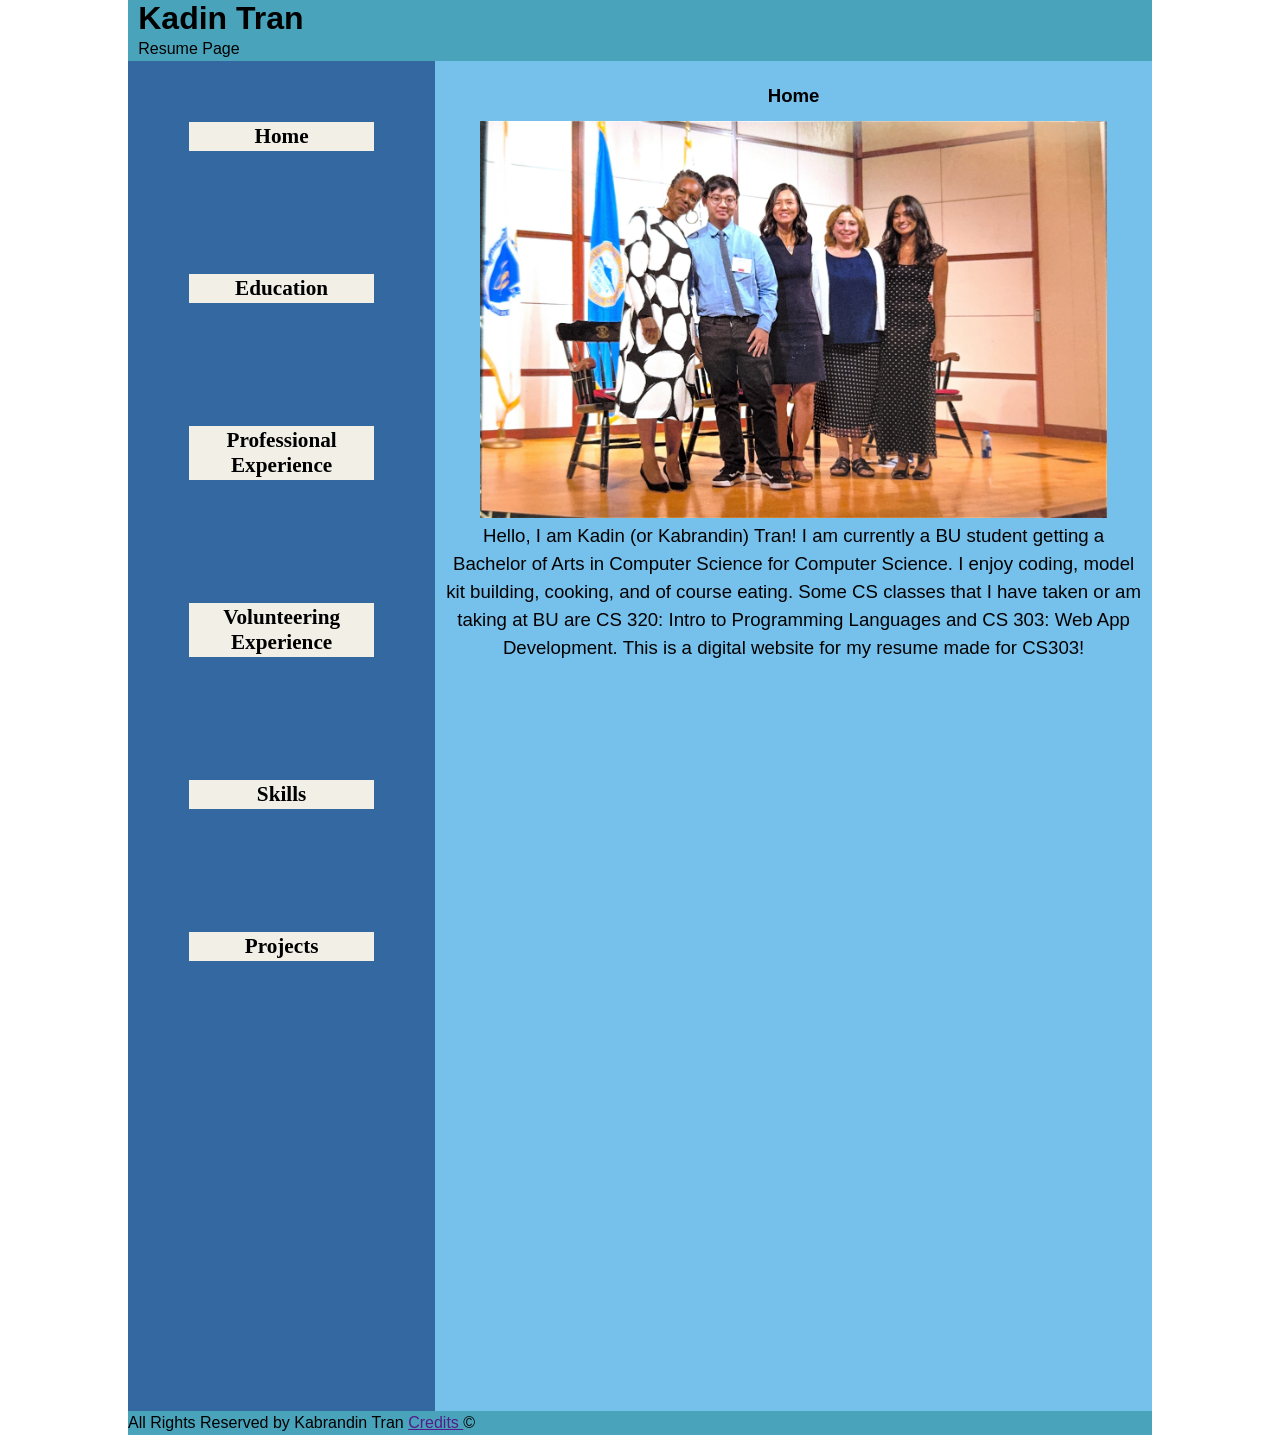
<file: index.html>
<!DOCTYPE html>
<html lang="en">
<head>
    <meta charset="UTF-8">
    <title>Home | Resume</title>
    <link rel="stylesheet" href="index.css">
</head>
<body>
    <div id ="page-wrapper">
        <header>
            <h1>Kadin Tran</h1>
            <p> Resume Page </p>
        </header>
        <div id="content">
            <nav>
                <ul>
                    <li> <a href="index.html">Home</a></li>
                    <li> <a href="education/eduation.html"> Education </a> </li>
                    <li> <a href="prof_exp/Professional_Experience.html"> Professional Experience </a> </li>
                    <li> <a href="vol_exp/Volunteering_Experience.html"> Volunteering Experience </a> </li>
                    <li> <a href="skills/skills.html"> Skills </a> </li>
                    <li> <a href="projects/projects.html"> Projects </a> </li>
                </ul>
            </nav>

            <main>
                <h3> Home  </h3>
                <img id = "withwu" src = "../imgs/with_wu2.jpeg"
                     alt = "Me with Mellissa Gilliam and Mayor Wu at the Community Scholars Awards Ceremony">
                <p> Hello, I am Kadin (or Kabrandin) Tran! I am currently a BU student getting a Bachelor of Arts in
                    Computer Science for Computer Science. I enjoy coding, model kit building, cooking, and of
                    course eating. Some CS classes that I have taken or am taking at BU are CS 320: Intro to Programming
                    Languages and CS 303: Web App Development. This is a digital website for my resume made for CS303!
                </p>
            </main>
        </div>
        <footer>
            <p> All Rights Reserved by Kabrandin Tran <a href = ""> Credits </a> &copy; </p>
        </footer>
    </div>
</body>
</html>
</file>
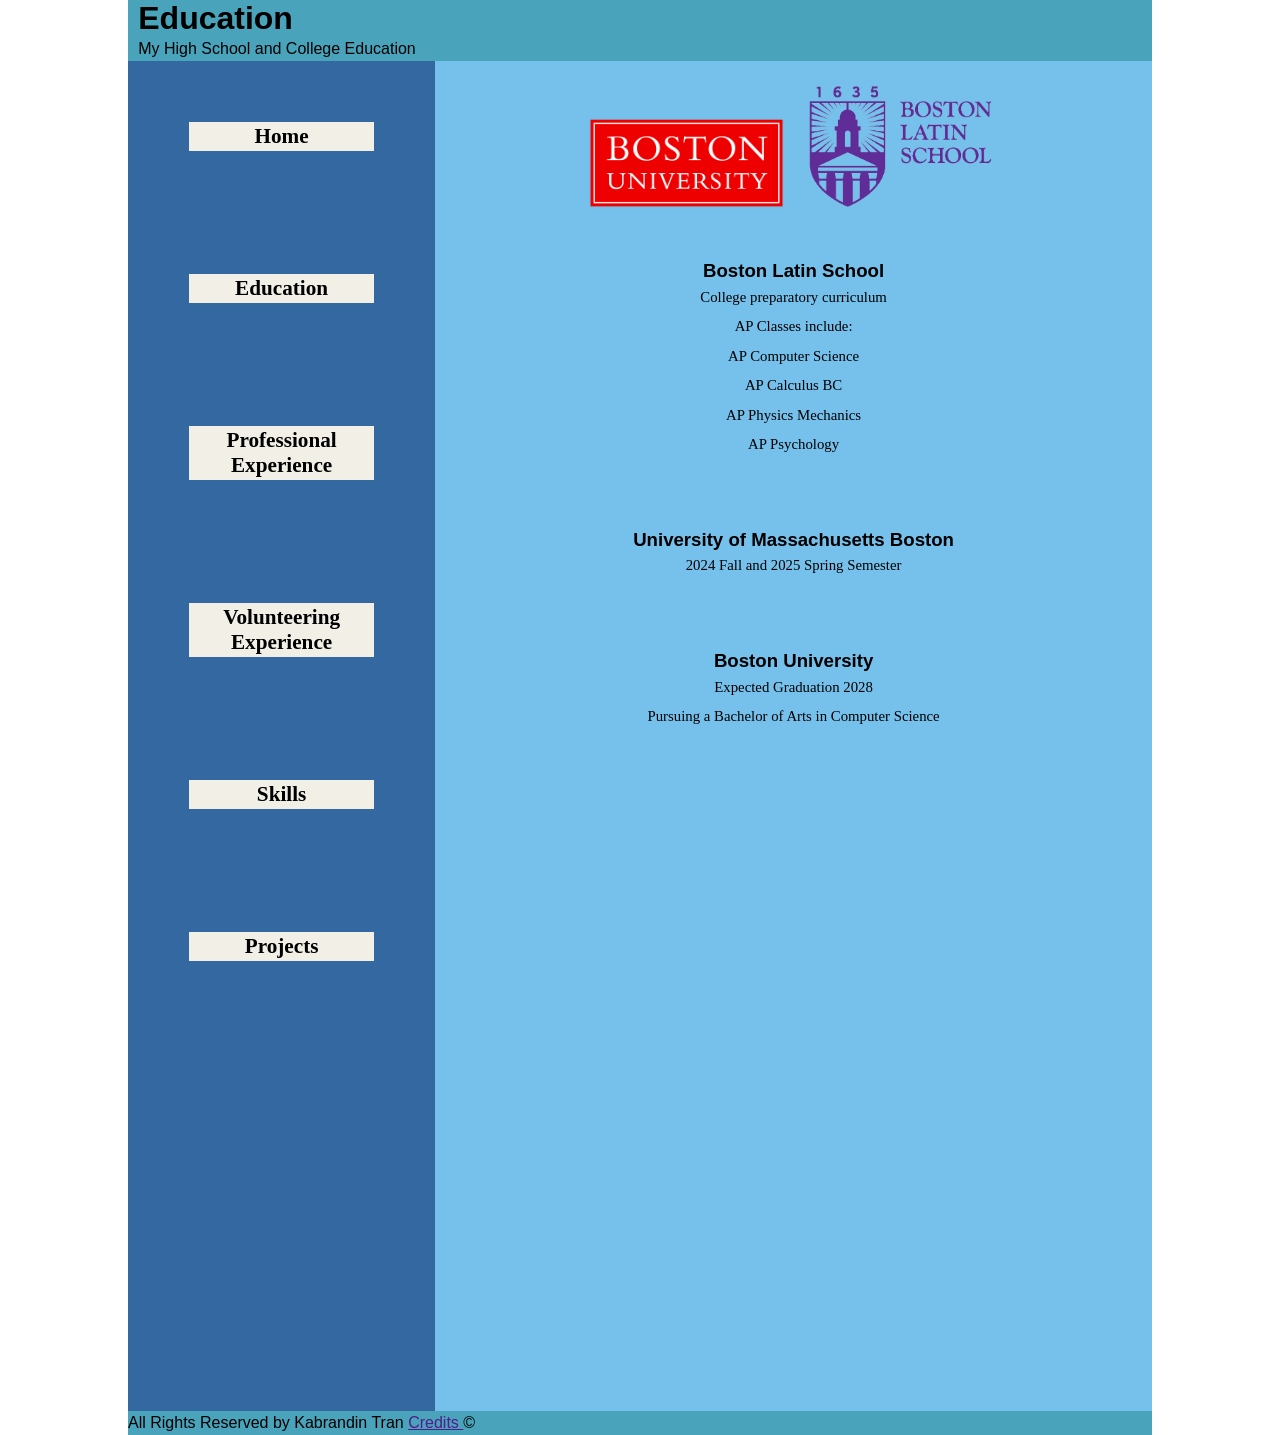
<file: education/eduation.html>
<!DOCTYPE html>
<html lang="en">
<head>
    <meta charset="UTF-8">
    <title>Education  | Kadin Resume </title>
    <link rel="stylesheet" href="../index.css">

</head>
<body>
    <div id ="page-wrapper">
        <header>
            <h1> Education </h1>
            <p> My High School and College Education</p>
        </header>

        <div id ="content">
            <nav>
                <ul>
                    <li> <a href="../index.html">Home</a></li>
                    <li> <a href="../education/eduation.html"> Education </a> </li>
                    <li> <a href="../prof_exp/Professional_Experience.html"> Professional Experience </a> </li>
                    <li> <a href="../vol_exp/Volunteering_Experience.html"> Volunteering Experience </a> </li>
                    <li> <a href="../skills/skills.html"> Skills </a> </li>
                    <li> <a href="../projects/projects.html"> Projects </a> </li>
                </ul>
            </nav>

            <main>
                <img src = "../imgs/Boston-University-Logo.jpeg" alt = "Boston University's Logo">
                <img src = "../imgs/bls_logo.jpeg" alt = "Boston Latin School's Logo">
                <ul>
                    <li class = "list"> Boston Latin School
                        <p class = "desc"> College preparatory curriculum </p>
                        <p class = "desc"> AP Classes include: </p>
                        <ul>
                            <li class = "desc"> AP Computer Science </li>
                            <li class = "desc"> AP Calculus BC </li>
                            <li class = "desc"> AP Physics Mechanics </li>
                            <li class = "desc"> AP Psychology  </li>
                        </ul>
                    </li>
                    <li class = "list"> University of Massachusetts Boston
                        <p class = "desc"> 2024 Fall and 2025 Spring Semester </p>
                    </li>
                    <li class = "list"> Boston University
                        <p class = "desc"> Expected Graduation 2028 </p>
                        <p class = "desc"> Pursuing a Bachelor of Arts in Computer Science </p>
                    </li>
                </ul>
            </main>
        </div>

        <footer>
            <p> All Rights Reserved by Kabrandin Tran <a href = ""> Credits </a> &copy; </p>
        </footer>
    </div>
</body>
</html>
</file>
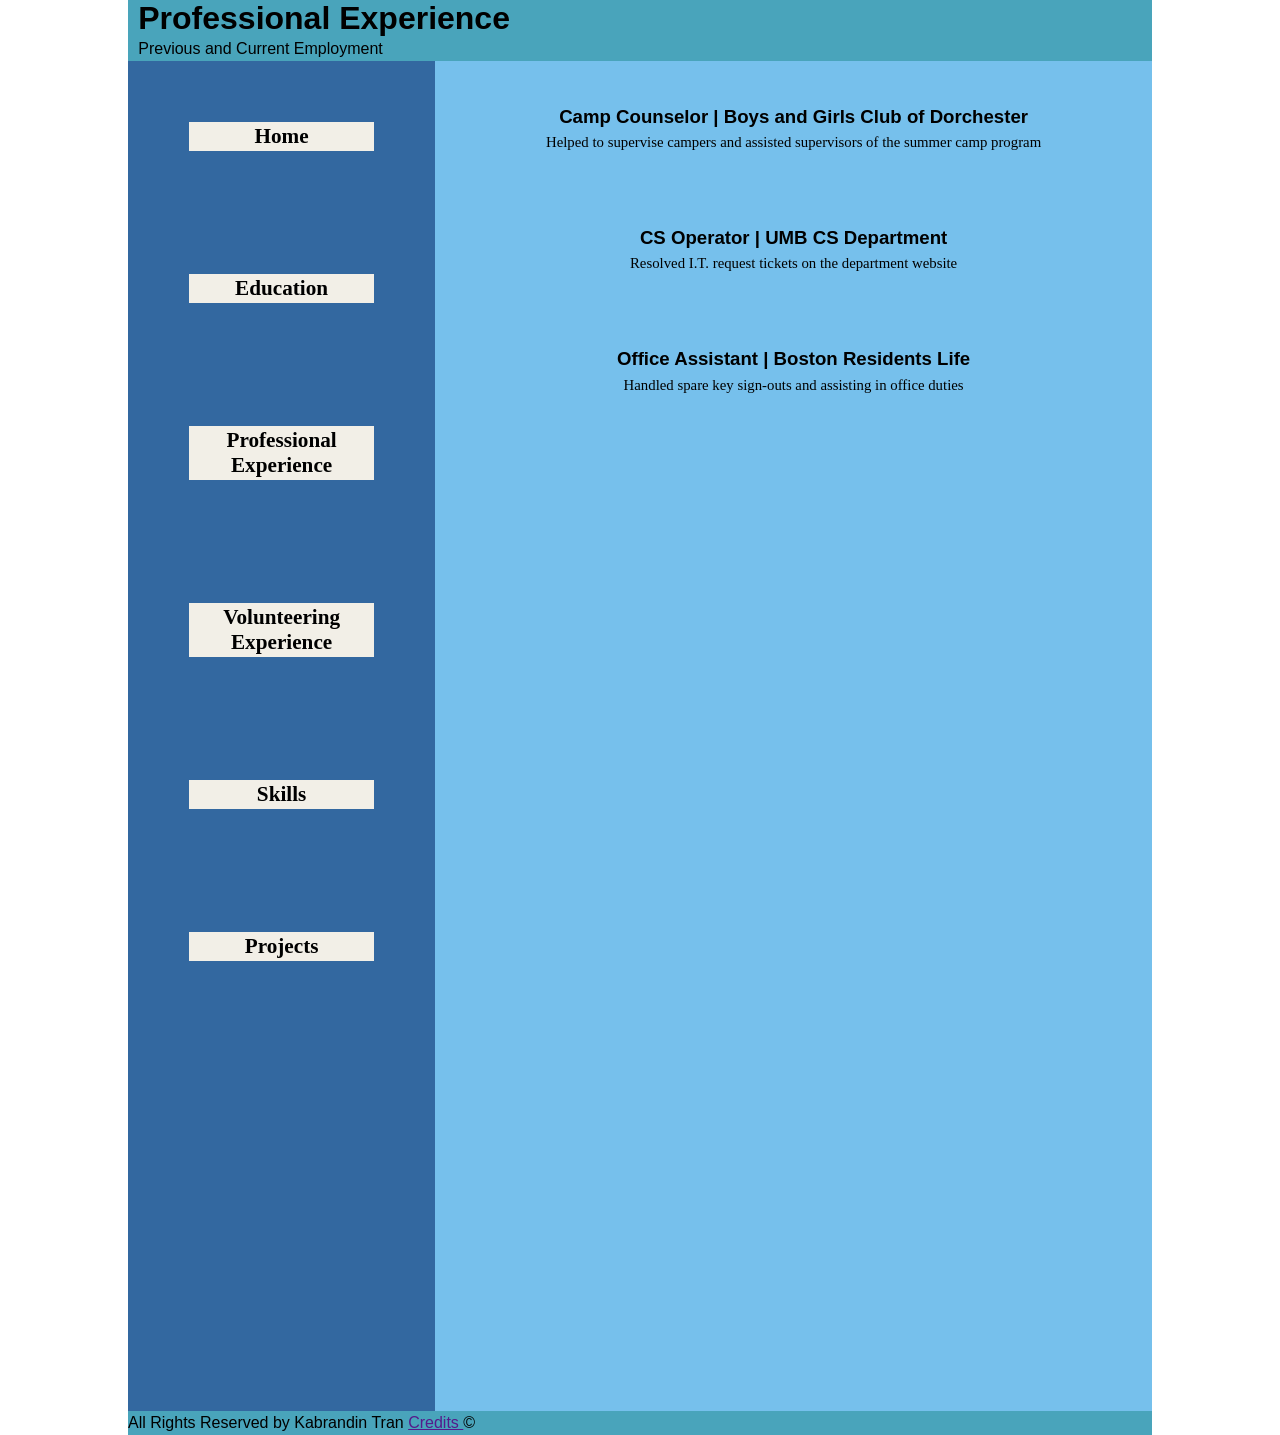
<file: prof_exp/Professional_Experience.html>
<!DOCTYPE html>
<html lang="en">
<head>
    <meta charset="UTF-8">
    <title>Professional Experience | Kadin Resume </title>
    <link rel="stylesheet" href="../index.css">

</head>
<body>
    <div id = "page-wrapper">
        <header>
            <h1> Professional Experience </h1>
            <p> Previous and Current Employment</p>
        </header>

        <div id = "content">
            <nav>
                <ul>
                    <li> <a href="../index.html">Home</a></li>
                    <li> <a href="../education/eduation.html"> Education </a> </li>
                    <li> <a href="../prof_exp/Professional_Experience.html"> Professional Experience </a> </li>
                    <li> <a href="../vol_exp/Volunteering_Experience.html"> Volunteering Experience </a> </li>
                    <li> <a href="../skills/skills.html"> Skills </a> </li>
                    <li> <a href="../projects/projects.html"> Projects </a> </li>
                </ul>
            </nav>

            <main>
                <ul>
                    <li class = "list"> Camp Counselor | Boys and Girls Club of Dorchester
                        <p class = "desc"> Helped to supervise campers and assisted supervisors of the summer camp program </p>
                    </li>
                    <li class = "list"> CS Operator | UMB CS Department
                        <p class = "desc"> Resolved I.T. request tickets on the department website </p>
                    </li>
                    <li class = "list"> Office Assistant | Boston Residents Life
                        <p class = "desc"> Handled spare key sign-outs and assisting in office duties </p>
                    </li>
                </ul>
            </main>
        </div>

        <footer>
            <p> All Rights Reserved by Kabrandin Tran <a href = ""> Credits </a> &copy; </p>
        </footer>
    </div>
</body>
</html>
</file>
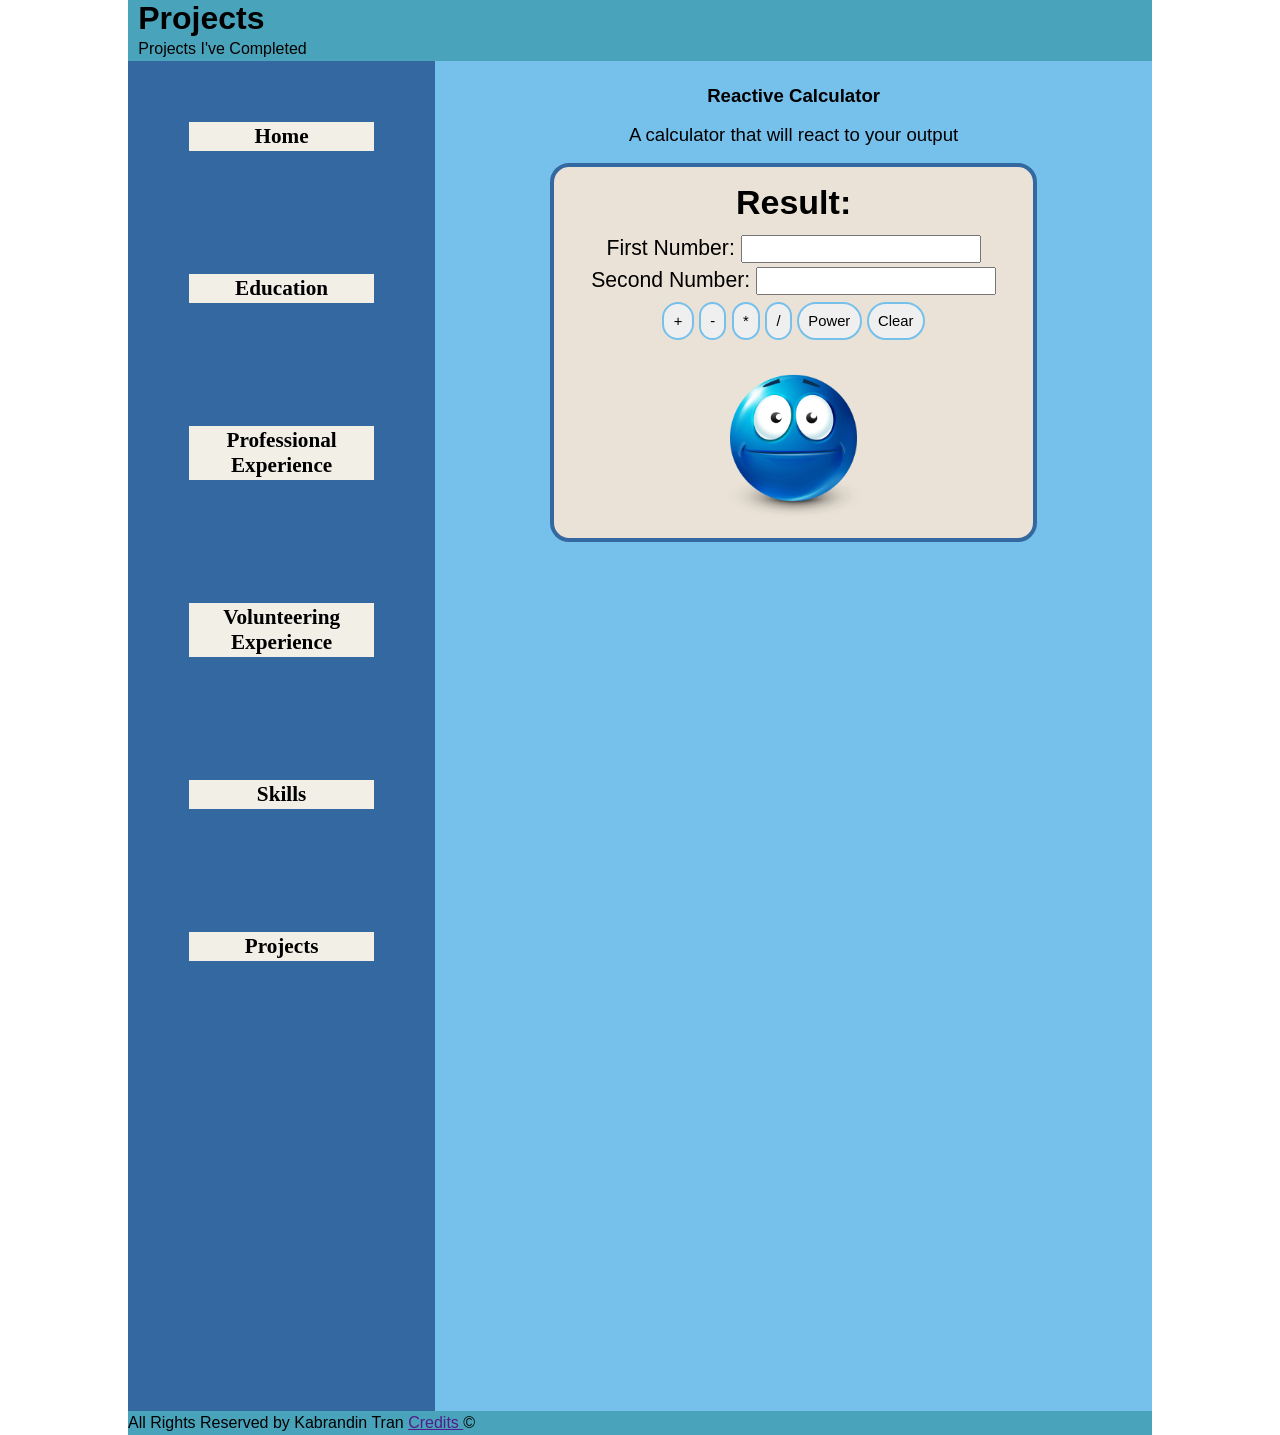
<file: projects/projects.html>
<!DOCTYPE html>
<html lang="en">
<head>
    <meta charset="UTF-8">
    <title> Projects | Kadin Resume </title>
    <link rel="stylesheet" href="../index.css">

</head>
<body>
    <div id = "page-wrapper">
        <header>
            <h1> Projects </h1>
            <p> Projects I've Completed</p>
        </header>
        <div id = "content">

            <nav>
                <ul>
                    <li> <a href="../index.html">Home</a></li>
                    <li> <a href="../education/eduation.html"> Education </a> </li>
                    <li> <a href="../prof_exp/Professional_Experience.html"> Professional Experience </a> </li>
                    <li> <a href="../vol_exp/Volunteering_Experience.html"> Volunteering Experience </a> </li>
                    <li> <a href="../skills/skills.html"> Skills </a> </li>
                    <li> <a href="../projects/projects.html"> Projects </a> </li>
                </ul>
            </nav>

            <main>
                <h3> Reactive Calculator </h3>
                <p> A calculator that will react to your output</p>
                <div id = "calculator">
                    <h3 id = "output">Result:  </h3>
    <!--                webstorm suggested to put a label tag-->
                    <p class = "input_label">First Number:
                        <label for="first_number"> </label>
                        <input type = "text" id = "first_number">
                    </p>
                    <p class = "input_label"> Second Number:
                        <label for="second_number"> </label>
                        <input type = "text" id = "second_number">
                    </p>
                    <button class = "buttons" onclick="addi()">+</button>
                    <button class = "buttons" onclick="subt()">-</button>
                    <button class = "buttons" onclick="mult()">*</button>
                    <button class = "buttons" onclick="divi()">/</button>
                    <button class = "buttons" onclick="expo()">Power</button>
                    <button class = "buttons" onclick="clears()">Clear</button>

                    <img id = "judgement" src = "../imgs/neutral.jpeg" alt = "a blue emoji with a neutral smile">

                </div>
            </main>
        </div>

        <footer>
            <p> All Rights Reserved by Kabrandin Tran <a href = ""> Credits </a> &copy; </p>
        </footer>
    </div>

    <script src="../index.js"></script>
</body>
</html>
</file>
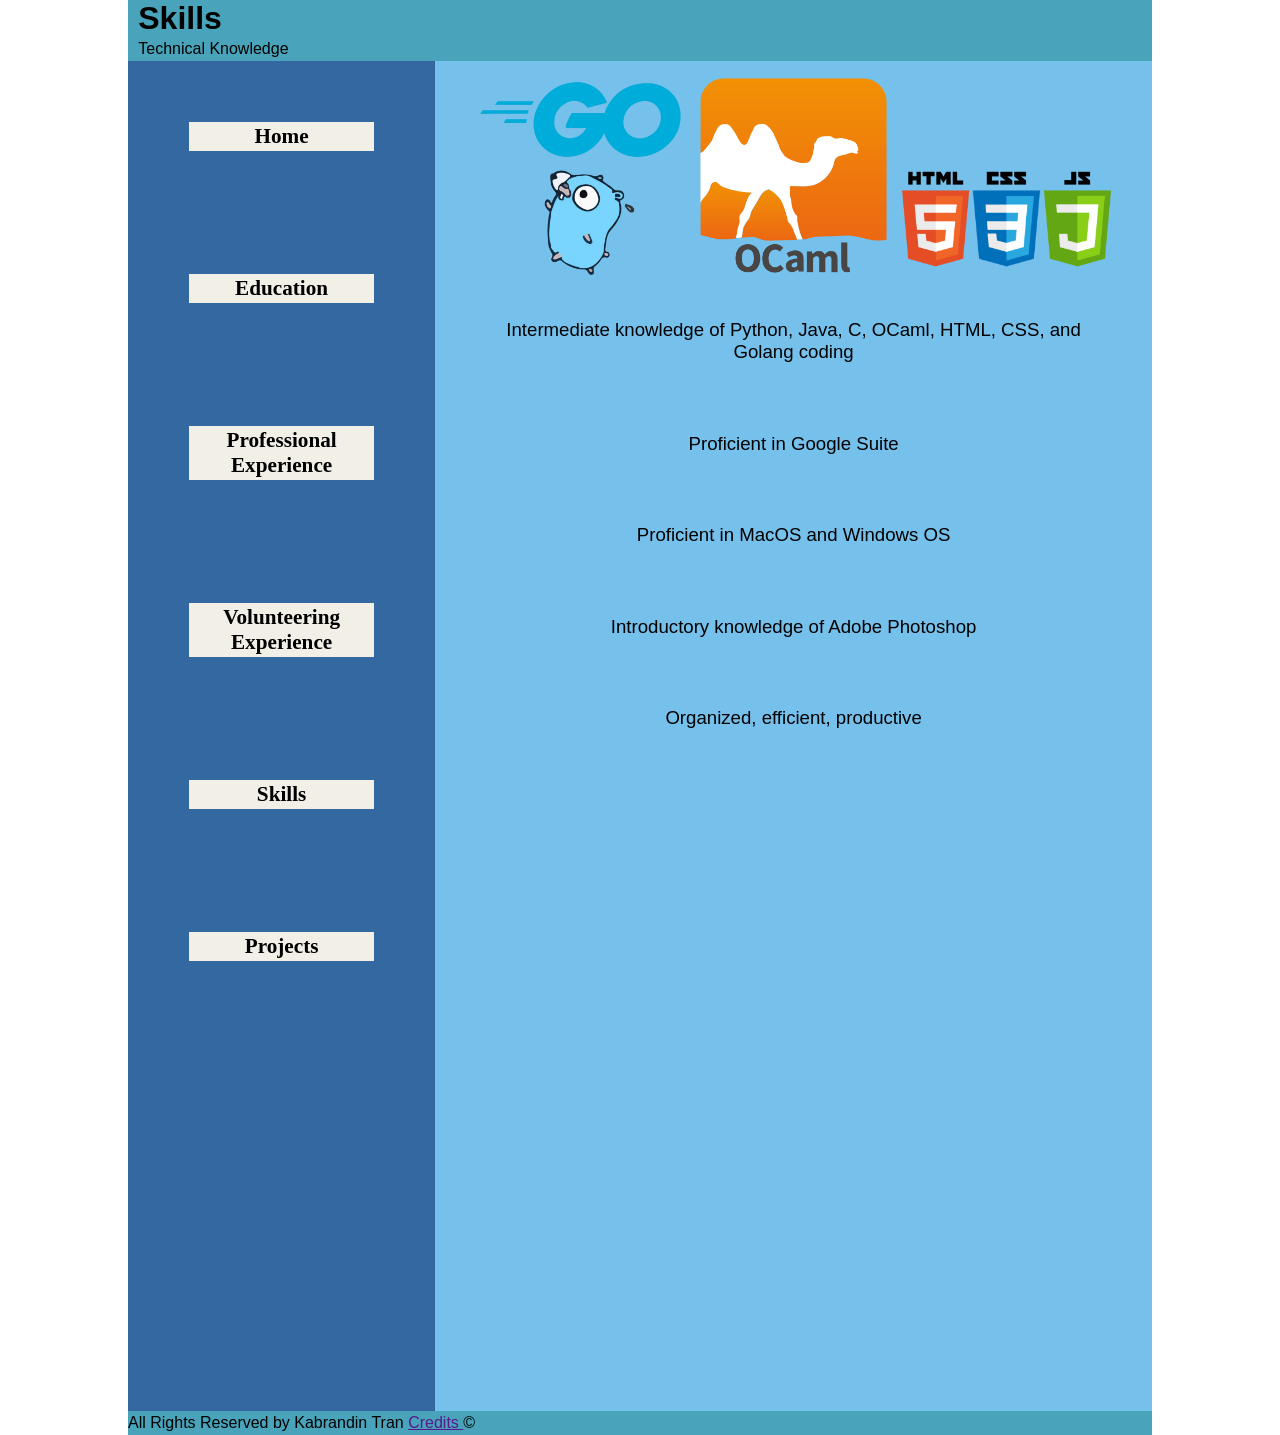
<file: skills/skills.html>
<!DOCTYPE html>
<html lang="en">
<head>
    <meta charset="UTF-8">
    <title>Skills  | Kadin Resume </title>
    <link rel="stylesheet" href="../index.css">

</head>
<body>
    <div id = "page-wrapper">
        <header>
            <h1> Skills </h1>
            <p> Technical Knowledge </p>
        </header>
        <div id = "content">

            <nav>
                <ul>
                    <li> <a href="../index.html">Home</a></li>
                    <li> <a href="../education/eduation.html"> Education </a> </li>
                    <li> <a href="../prof_exp/Professional_Experience.html"> Professional Experience </a> </li>
                    <li> <a href="../vol_exp/Volunteering_Experience.html"> Volunteering Experience </a> </li>
                    <li> <a href="../skills/skills.html"> Skills </a> </li>
                    <li> <a href="../projects/projects.html"> Projects </a> </li>
                </ul>
            </nav>

            <main>
                <img src = "../imgs/gopher.jpeg" alt = "Golang's Logo">
                <img src = "../imgs/ocaml.jpeg" alt = "OCaml's Logo">
                <img src = "../imgs/web.jpeg" alt = "HTML, CSS and JavaScript's Logo">
                <ul>
                    <li> Intermediate knowledge of Python, Java, C, OCaml, HTML, CSS, and Golang coding </li>
                    <li> Proficient in Google Suite </li>
                    <li> Proficient in MacOS and Windows OS </li>
                    <li> Introductory knowledge of Adobe Photoshop </li>
                    <li> Organized, efficient, productive </li>
                </ul>
            </main>

        </div>
            <footer>
                <p> All Rights Reserved by Kabrandin Tran <a href = ""> Credits </a> &copy; </p>
            </footer>

    </div>
</body>
</html>
</file>
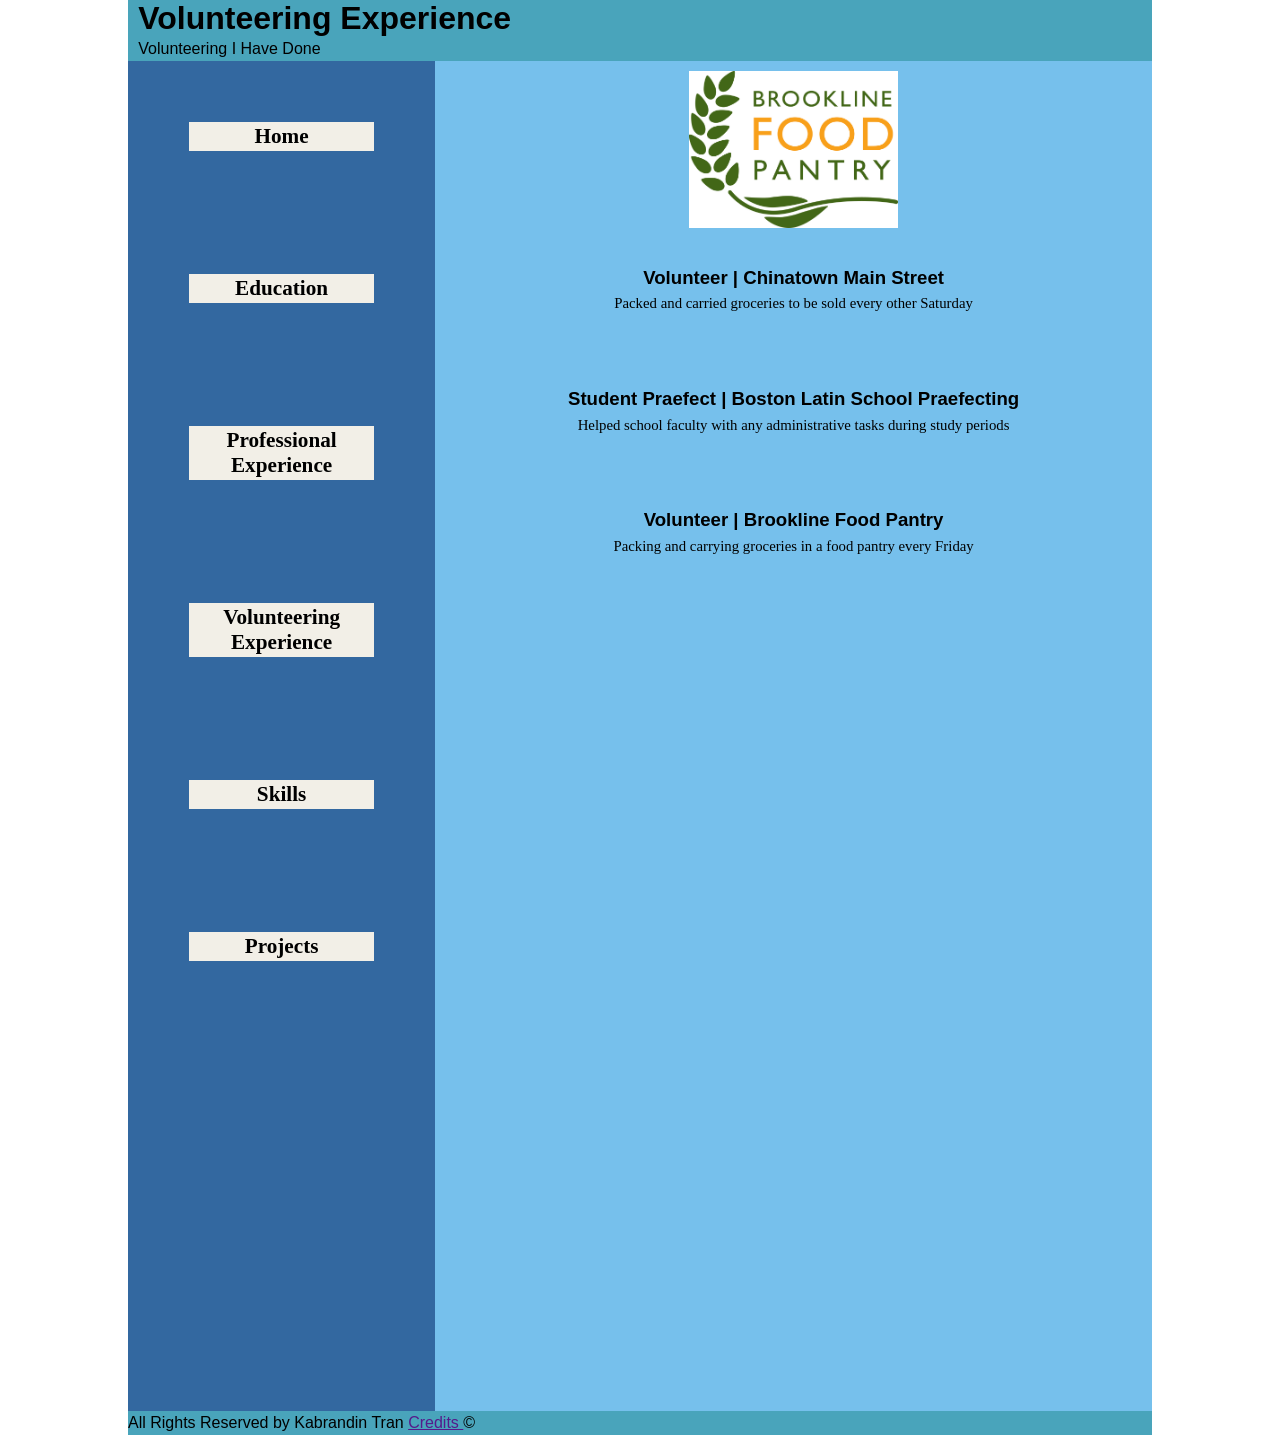
<file: vol_exp/Volunteering_Experience.html>
<!DOCTYPE html>
<html lang="en">
<head>
    <meta charset="UTF-8">
    <title> Volunteering Experience | Kadin Resume </title>
    <link rel="stylesheet" href="../index.css">

</head>
<body>
    <div id ="page-wrapper">
        <header>
            <h1> Volunteering Experience </h1>
            <p> Volunteering I Have Done</p>
        </header>
        <div id = "content">
            <nav>
                <ul>
                    <li> <a href="../index.html">Home</a></li>
                    <li> <a href="../education/eduation.html"> Education </a> </li>
                    <li> <a href="../prof_exp/Professional_Experience.html"> Professional Experience </a> </li>
                    <li> <a href="../vol_exp/Volunteering_Experience.html"> Volunteering Experience </a> </li>
                    <li> <a href="../skills/skills.html"> Skills </a> </li>
                    <li> <a href="../projects/projects.html"> Projects </a> </li>
                </ul>
            </nav>

            <main>
                <img src = "../imgs/brookline.jpeg" alt = "Brookline Food Pantry's Logo">
                <ul>
                    <li class = "list"> Volunteer | Chinatown Main Street
                        <p class = "desc"> Packed and carried groceries to be sold every other Saturday </p>
                    </li>
                    <li class = "list"> Student Praefect | Boston Latin School Praefecting
                        <p class = "desc"> Helped school faculty with any administrative tasks during study periods </p>
                    </li>
                    <li class = "list"> Volunteer | Brookline Food Pantry
                        <p class = "desc"> Packing and carrying groceries in a food pantry every Friday </p>
                    </li>
                </ul>
            </main>
        </div>

        <footer>
            <p> All Rights Reserved by Kabrandin Tran <a href = ""> Credits </a> &copy; </p>
        </footer>

    </div>
</body>
</html>
</file>
<file: index.css>
*{
    margin: 0;
    box-sizing: border-box;
    font-family: 'Krub', sans-serif;
}

#page-wrapper {
    background-color: #76C0EC;
    width: 80%;
    margin: 0 auto;
}

header, footer {
    background-color: #49A4BB;
}
header h1{
    margin: 0 1%;
}
header p{
    margin: 0 1%;
}

#content{
    width: 100%;
    display: flex;
    flex-direction: row;
    height: 150vh;
}

ul {
    padding: 0;
    list-style-type: none;
    display: flex;
    flex-direction: column;
}
main ul li{
    padding: 5%;
}
ul.list{
    margin: 1%;
}
main {
    width: 70%;
    background-color: #76C0EC;
    text-align: center;
    padding: 1%
}
main *{
    font-size: calc(2px + 1.3vw);
}

nav {
    width: 30%;
    background-color: #3368A0;
}
nav li{
    background-color: #F2EFE7;
    border: solid #F2EFE7 2px;
    text-align: center;
    margin: 20%
}
nav a{
    font: bold calc(2px + 1.5vw) 'Krub';
    color: black;
    text-decoration: none;
}

h3{
    padding: 2%
}
p{
    line-height: 150%;
}

.list{
    font-weight: bold;
}
.desc {
    font: normal calc(2px + 1vw) 'Krub';
    margin: 0;
    padding: 1%;
}

img {
    max-width: 30%;
    display: inline;
    margin: 0;
}
#withwu{
    max-width: 90%;
}

.negative{
    color: red;
    font-weight: bold;
}
#judgement{
    display: flex;
    margin: auto;
    max-width: 40%;
}
.buttons{
    font-size: calc(2px + 1vw);
    padding: 2% 2%;
    margin: 1% 0;
    border: solid #76C0EC 2px;
    border-radius: 1.5vw;
}
#calculator{
    width: 70%;
    border: solid #3368A0 4px;
    border-radius: 1.5vw;
    background-color: #EAE2D6;
    margin: 2% auto;
    padding: 1% 1%;
}
#output{
    font-size: calc(2px + 2.5vw);
}
.input_label{
    font-size: calc(2px + 1.5vw);
}

@media screen and (max-width: 750px){
    #content{
        flex-direction: column;
        height: 150vh;
        margin: 0;
    }
    li.list{
        font-size: calc(2px + 2.5vw);
    }
    .desc{
        font-size: calc(2px + 2.5vw);
    }
    main *{
        font-size: calc(2px + 2.5vw);
    }

    nav {
        display: flex;
        flex-direction: row;
        box-sizing: border-box;
        width: 100%;
        justify-content: center;
        /*padding: 5% 0;*/
    }
    nav ul {
        /*padding-left: 0;*/
        list-style: none;
        display: flex;
        flex-direction: row;
        justify-content: center;
    }
    nav li{
        border: solid #49A4BB 2px;
        margin: .5vw ;
        display: inline;
        padding: 1.5%;
        text-align: center;
        /*border-right: 2px #AACB73;*/

    }
    nav a{
        /*text-align: center;*/
        text-decoration: none;
        font-size: calc(2px + 1.5vw);
        font-weight: bold;
    }

    header, footer{
        text-align: center;
    }

    #withwu{
        margin: auto;
    }
    img{
        margin: 0;
    }

    input{
        display: inline;
        margin: 0;
    }
    label{
        margin: 0;
    }
    p.input_label{
        padding: 0;
        margin: 1% 0;
        font-size: calc(2px + 1.9vw);
    }
    .buttons{
        font-size: calc(2px + 2vw);
    }
}
@media screen and (max-width: 1000px){
    main{
        width: 100%;
    }
}
</file>
